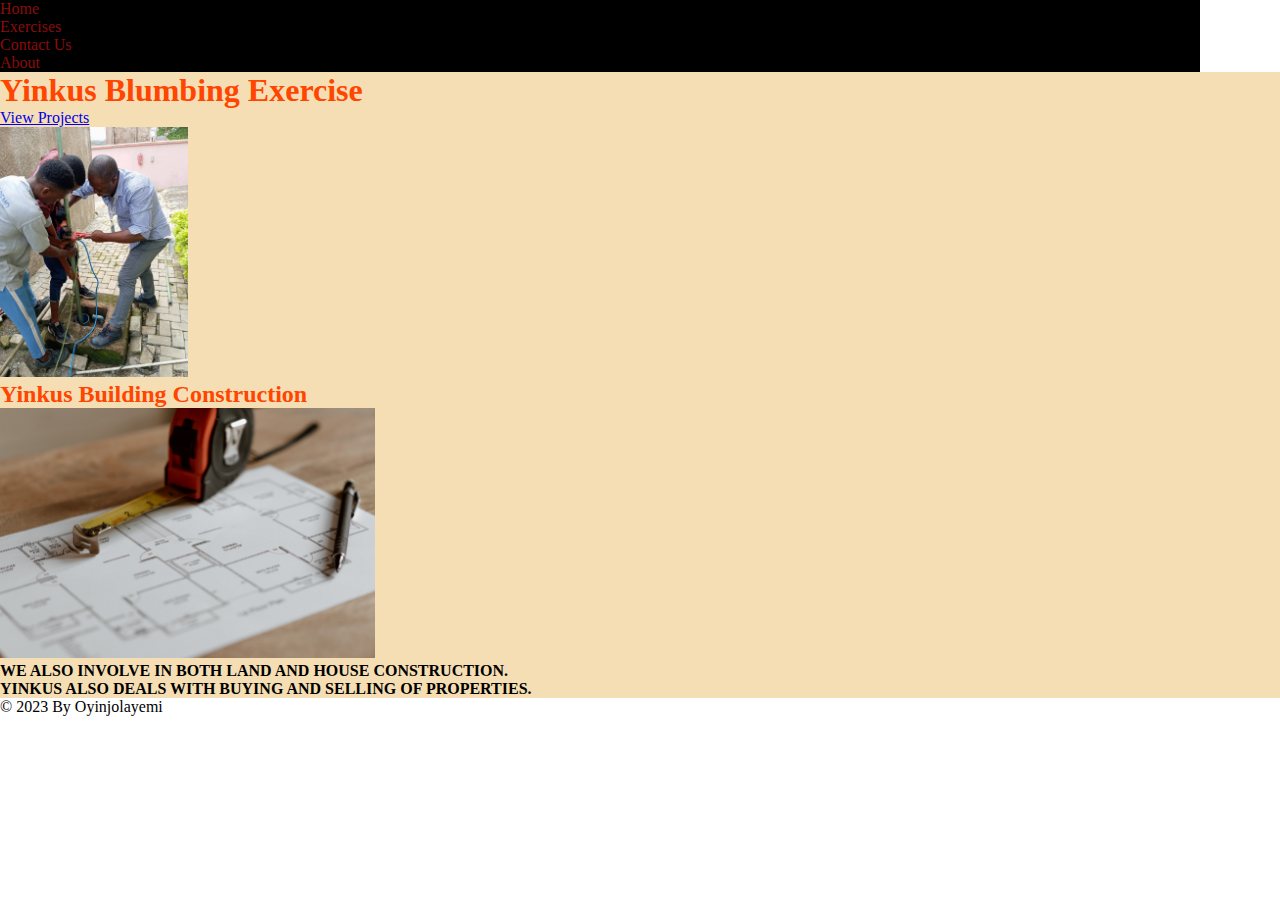
<file: index.html>
<!DOCTYPE html>
<html lang="en">
<head>
    <meta charset="UTF-8">
    <meta name="viewport" content="width=device-width, initial-scale=1.0">
    <title>Yinkus Construction | Home</title>
    <link rel="stylesheet" href="../main.css">
</head>
<body>
    <header>
        <nav class="case">
        <ul>
        <li><a href="#">Home</a></li> 
         <li><a href="./Pages/Exercises.html">Exercises</a></li>
         <li><a href="./Pages/contact us.html">Contact Us</a></li>   
         <li><a href="./Pages/About-Us.html">About</a></li>
        </ul>   
        </nav>
    </header>
        
            <h1 class="title">Yinkus Blumbing Exercise</h1>
            <div class="main">
                <p><a href="Pages/Exercises.html">View Projects</a></p>
            </div> 
        <p class="hero"><img src="images/IMG-20231030-WA0012.jpg" alt="activity" height="250"></p>
        <h2 class="class">Yinkus Building Construction</h2>
        <p class="script"><img src="/images/Building project.jpg" alt="Construction" height="250"></p>
        <div class="style"> <b>WE ALSO INVOLVE IN BOTH LAND AND HOUSE CONSTRUCTION.</b></div>
        <div class="page"> <b>YINKUS ALSO DEALS WITH BUYING AND SELLING OF PROPERTIES.</b></div>

   <footer>
    &copy; 2023 By Oyinjolayemi
   </footer>
</body>
</html>
</file>
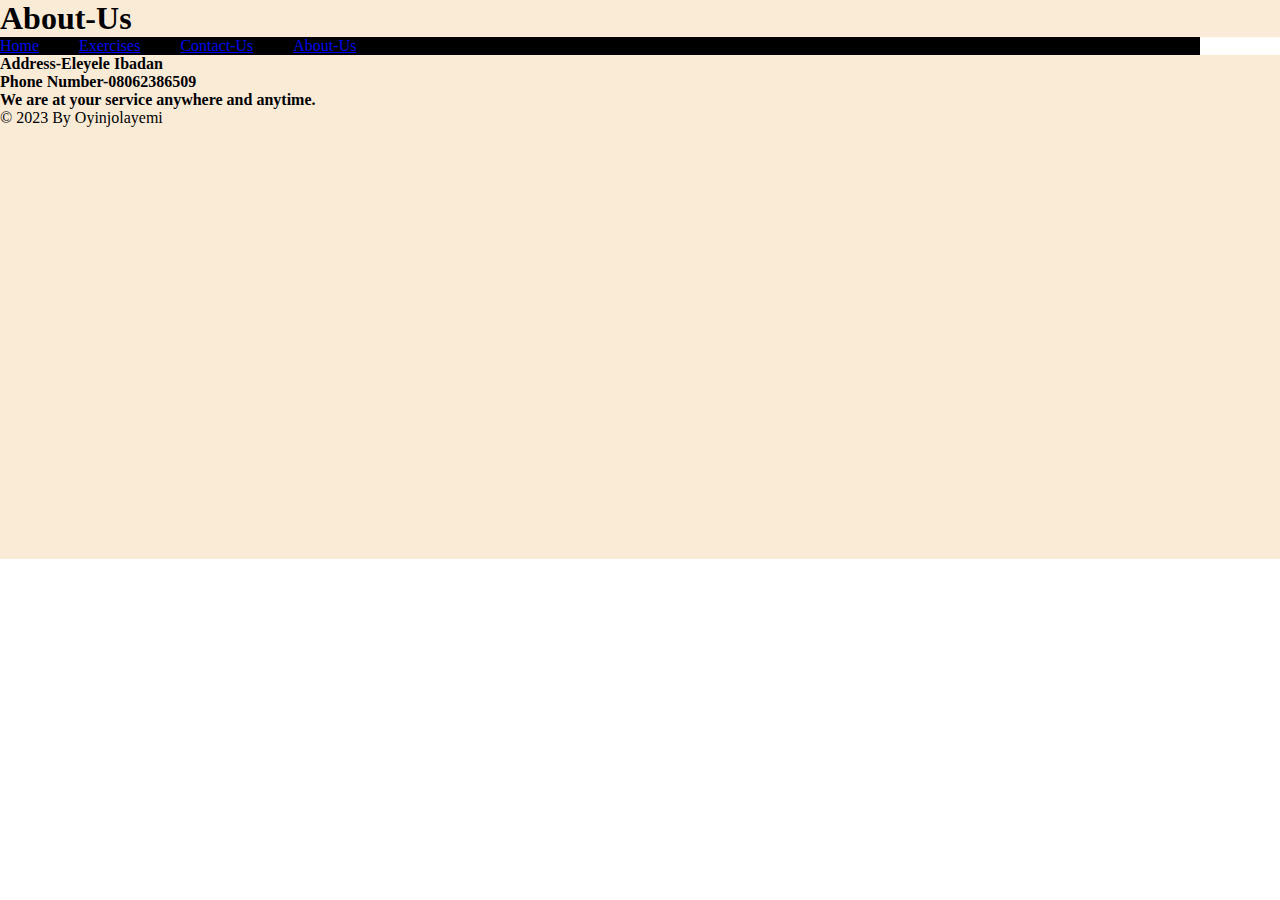
<file: Pages/About-Us.html>
<!DOCTYPE html>
<html lang="en">
<head>
    <meta charset="UTF-8">
    <meta name="viewport" content="width=device-width, initial-scale=1.0">
    <title>Yinkus Exercises | About-us</title>
    <link rel="stylesheet" href="../main.css">

</head>
<body>
    <header>
        <h1 class="about">About-Us</h1>
        <nav class="case">
            <a href="../index.html">Home</a> <br>
            <a href="./Exercises.html">Exercises</a> <br>
            <a href="./contact us.html">Contact-Us</a> <br>
            <a href="./About-Us.html">About-Us</a> <br>
        </nav>
    </header>
    <div class="div">
        <p> <b>Address-Eleyele Ibadan </b></p>
        <p> <b>Phone Number-08062386509 </b></p>
        <p> <b>We are at your service anywhere and anytime. </b></p>
    </div>
    <footer class="footer">
        &copy; 2023 By Oyinjolayemi
       </footer>
</body>
</html>
</file>
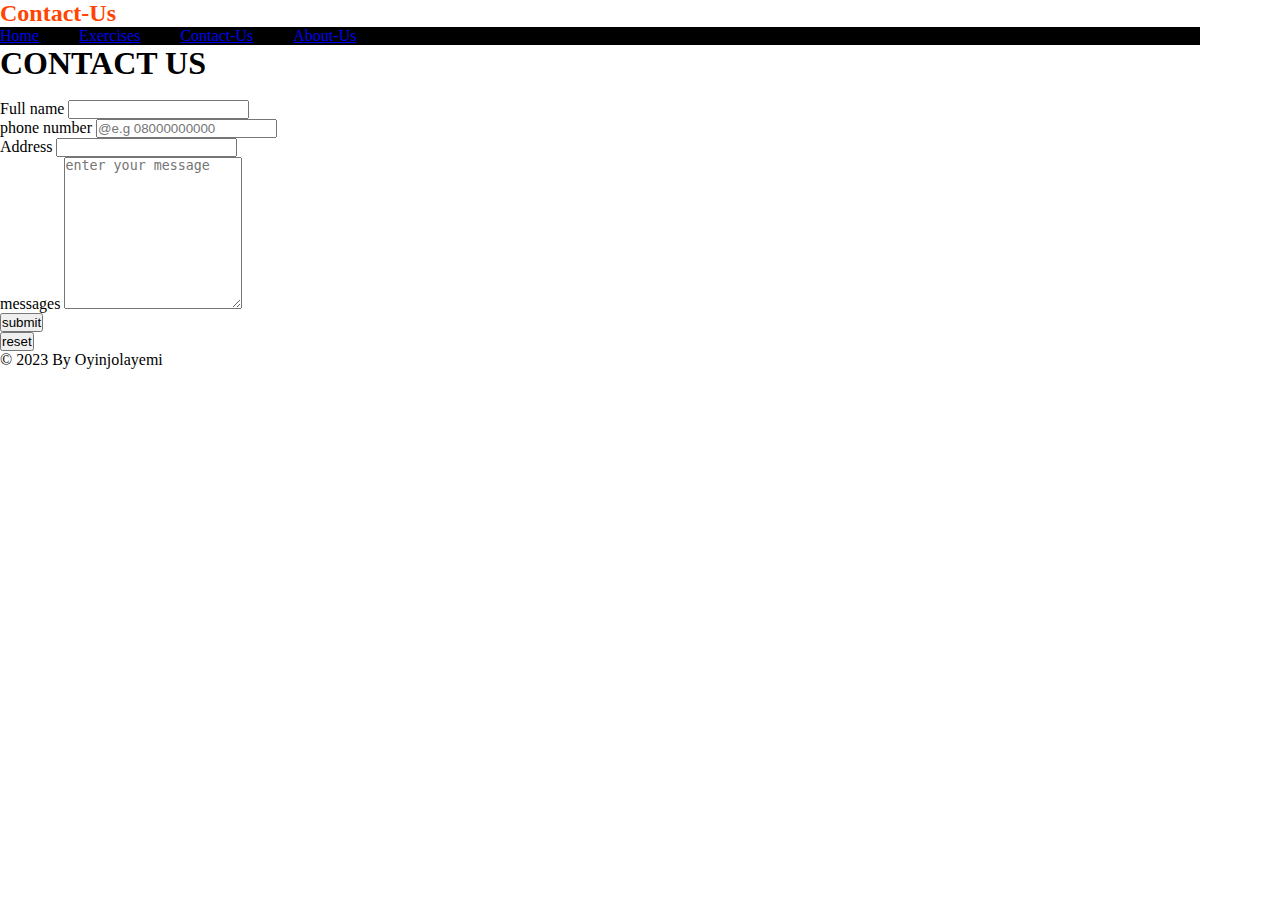
<file: Pages/contact us.html>
<!DOCTYPE html>
<html lang="en">
<head>
    <meta charset="UTF-8">
    <meta name="viewport" content="width=device-width, initial-scale=1.0">
    <title>Yinkus Exercises | Contact-Us</title>
    <link rel="stylesheet" href="../main.css">
</head>
<body>
    <header>
        <h2>Contact-Us</h2>
        <nav class="case">
            <a href="../index.html">Home</a> <br>
            <a href="./Exercises.html">Exercises</a> <br>
            <a href="./contact us.html">Contact-Us</a> <br>
            <a href="./About-Us.html">About-Us</a> <br>
        </nav>
    </header>
    <h1>CONTACT US</h1> <br>
    <form class="label">
        <label for="Full name">Full name</label>
        <input type="text" id="Full name" name="Full name" required> <br>
        <label for="number">phone number</label>
        <input type="phone number" id="tel" name="phone number" placeholder="@e.g 08000000000" required> <br>
        <label for="Address">Address</label>
        <input type="Address" id="Address" name="Address" required> <br>
        <label for="messages">messages</label>
        <textarea name="message" id="message" cols="20" rows="10" placeholder="enter your message" required></textarea> <br>
        <button type="submit">submit</button> <br>
        <button type="reset">reset</button> <br>
</form>
<footer>
    &copy; 2023 By Oyinjolayemi
   </footer>
</body>
</html>
</file>
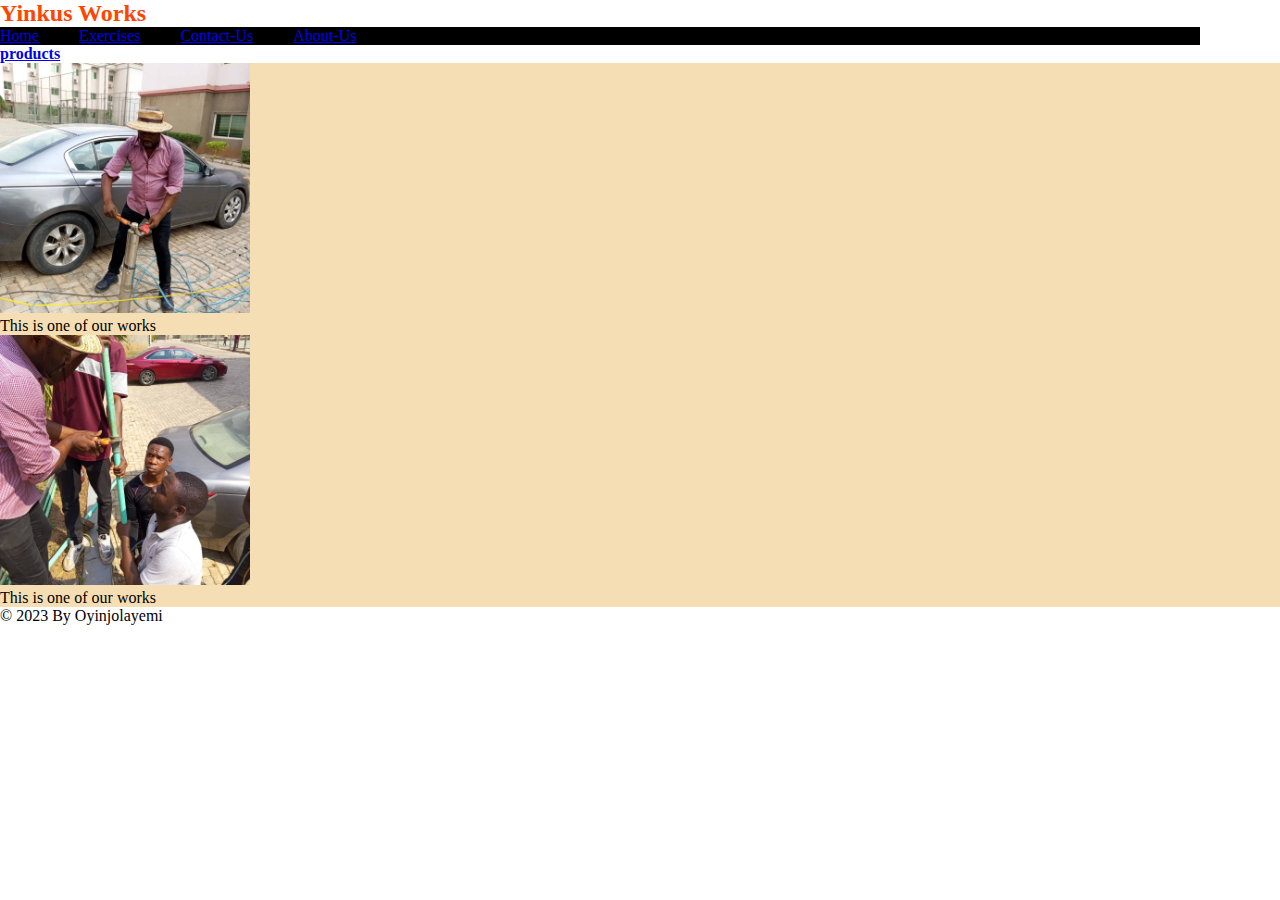
<file: Pages/Exercises.html>
<!DOCTYPE html>
<html lang="en">

<head>
    <meta charset="UTF-8">
    <meta name="viewport" content="width=device-width, initial-scale=1.0">
    <title>Yinkus Exercises | Exercises</title>
    <link rel="stylesheet" href="../main.css">
</head>

<body>
    <header>
        <h2>Yinkus Works </h2>
        <nav class="case">
            <a href="../index.html">Home</a> <br>
            <a href="./Exercises.html">Exercises</a> <br>
            <a href="./contact us.html">Contact-Us</a> <br>
            <a href="./About-Us.html">About-Us</a> <br>
        </nav>
    </header>
    <p> <b><a href="../index.html">products</a> </b></p>
    <section class="img">
        <img src="/images/IMG-20231030-WA0013.jpg" alt="Blumbing" height="250"> <br>
        <p>This is one of our works</p>
        <img src="/images/IMG-20231030-WA0014.jpg" alt="" height="250">
        <p>This is one of our works</p>
    </section>
    <footer>
        &copy; 2023 By Oyinjolayemi
    </footer>
</body>

</html>
</file>
<file: main.css>
* {
    margin: 0;
    padding: 0;
}

.title ,.hero ,.main ,.style ,.page ,.class ,.script {
    background-color: wheat;
}
.title {
    color: orangered;
}

h2 {
    color: orangered;
}

.style {
    color: black;
}

.page {
    color: black;
}
.case ul li a{
    text-decoration: none;
    color: rgb(136, 13, 13);
}
.label {
    color: black;
}
.case {
    color: black;
    display: flex;
    gap: 20px;
    background-color: black;
    width: 1200px;
    color: white;
}
.img {
    background-color: wheat;
}

.div {
    background-color: antiquewhite;
}
.footer {
    background-color: antiquewhite;
    height: 450px;
}

.about {
    background-color: antiquewhite;
}
</file>
